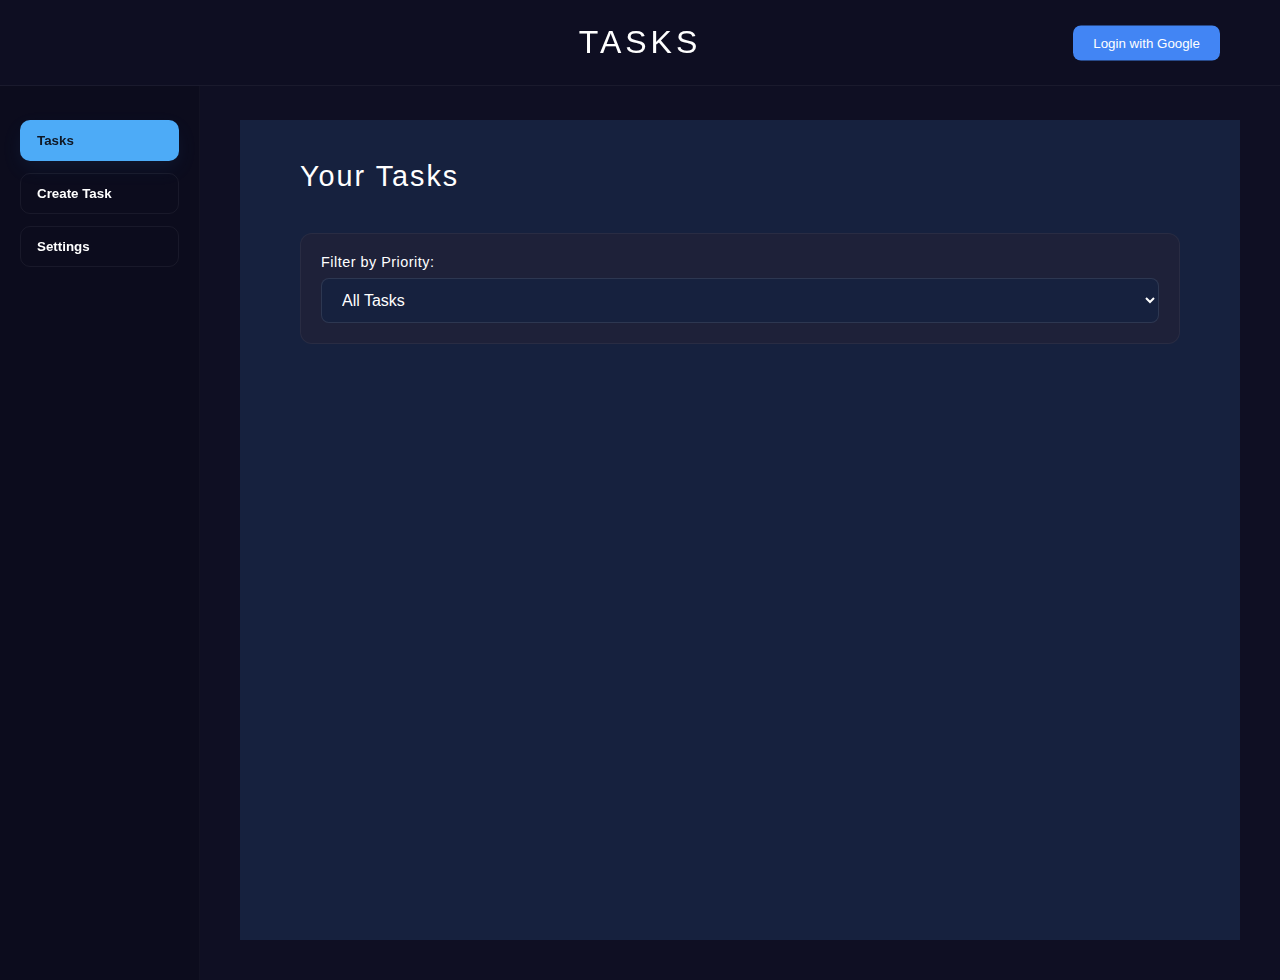
<file: index.html>
<!DOCTYPE html>
<html lang="en">
<head>
    <meta charset="UTF-8">
    <meta name="viewport" content="width=device-width, initial-scale=1.0">
    <title>To DoList</title>
    <link rel="stylesheet" href="styles.css">
    <script src="script.js"></script>
    <script src="https://apis.google.com/js/api.js" onload="gapiLoaded()"></script>
    <script src="https://accounts.google.com/gsi/client" async defer onload="gisLoaded()"></script>
</head>
<body>
    <div class="header">
        <h1>Tasks</h1>
        <div id="auth-container">
            <div id="user-info" style="display: none;">
                <span id="user-name"></span>
                <button id="logout-button">Logout</button>
            </div>
            <a id="login-link" href="login.html"><button id="login-button">Login with Google</button></a>
        </div>
    </div>
    
    <div class="container">
        <!-- new sidebar -->
        <aside class="sidebar">
            <button class="nav-button active" data-panel="tasksPanel">Tasks</button>
            <button class="nav-button" data-panel="createPanel">Create Task</button>
            <button class="nav-button" data-panel="settingsPanel">Settings</button>
        </aside>

        <!-- main area with panels -->
        <main class="main-area">
            <!-- Tasks Panel -->
            <section id="tasksPanel" class="panel">
                <div class="taskSection">
                    <h2>Your Tasks</h2>
                    <div class="task-filters">
                        <label for="filter-select">Filter by Priority:</label>
                        <select id="filter-select" class="filter-select">
                            <option value="all">All Tasks</option>
                            <option value="important">Important</option>
                            <option value="normal">Normal</option>
                            <option value="low">Low</option>
                        </select>
                    </div>

                    <div id="origin-warning" style="display:none;" class="origin-warning">Warning: Login origin differs from app origin. Use the same host (localhost or 127.0.0.1) for both pages.</div>

                    <div class="task-grid">
                        <!-- Task cards will go here -->
                    </div>
                </div>
            </section>

            <!-- Create Task Panel -->
            <section id="createPanel" class="panel" style="display:none;">
                <div class="taskSection">
                    <h2>Create Task</h2>
                    <div class="add-task">
                        <input type="text" placeholder="Add a new task...">
                        <input type="text" placeholder="Add a task description...">
                        <input type="datetime-local" class="date-input">
                        <select class="priority-select">
                            <option value="important">Important</option>
                            <option value="normal" selected>Normal</option>
                            <option value="low">Low</option>
                        </select>
                        <button>Add Task</button>
                        <button type="button" class="calendar-sync-btn">Sync to Google Calendar</button>
                    </div>
                </div>
            </section>

            <!-- Settings Panel -->
            <section id="settingsPanel" class="panel" style="display:none;">
                <div class="taskSection">
                    <h2>Settings</h2>
                    <div class="task-filters">
                        <label>Saved Tasks Count:</label>
                        <div id="saved-count" style="color:#fff;margin-top:8px;"></div>
                    </div>
                    <div class="task-filters">
                        <label>Storage:</label>
                        <button id="clear-tasks" style="padding:10px 14px;border-radius:8px;background:#e74c3c;border:none;color:#fff;cursor:pointer">Clear All Tasks</button>
                    </div>
                </div>
            </section>
        </main>
    </div>
</body>
</html>
</file>
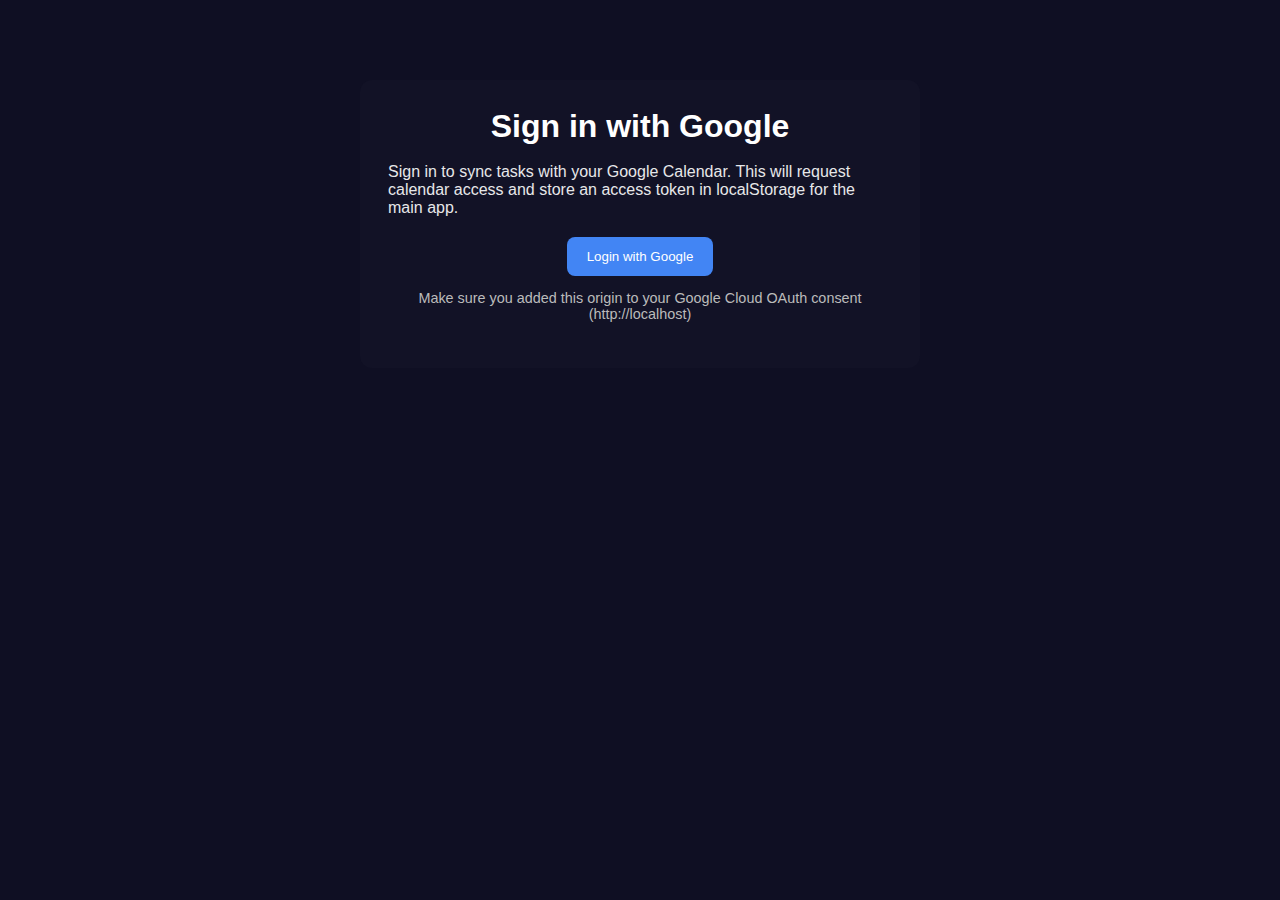
<file: login.html>
<!DOCTYPE html>
<html lang="en">
<head>
    <meta charset="utf-8">
    <meta name="viewport" content="width=device-width, initial-scale=1">
    <title>Login - ToDoList (Google)</title>
    <link rel="stylesheet" href="styles.css">
    <script src="https://apis.google.com/js/api.js" onload="gapiLoaded()"></script>
    <script src="https://accounts.google.com/gsi/client" async defer onload="gisLoaded()"></script>
    <script src="login.js"></script>
</head>
<body>
    <div class="login-wrapper" style="max-width:560px;margin:80px auto;padding:28px;background:#121226;border-radius:12px;color:#fff;">
        <h1 style="text-align:center;margin-bottom:18px;">Sign in with Google</h1>
        <p style="opacity:0.9;margin-bottom:20px;">Sign in to sync tasks with your Google Calendar. This will request calendar access and store an access token in localStorage for the main app.</p>

        <div id="user-area" style="display:none;">
            <p id="user-info-line"></p>
            <button id="logout" style="margin-right:12px;">Logout</button>
            <a href="index.html"><button id="return-app">Return to App</button></a>
        </div>

        <div id="auth-area" style="text-align:center;">
            <button id="login" style="padding:12px 20px;border-radius:8px;background:#4285F4;border:none;color:#fff;cursor:pointer">Login with Google</button>
            <div style="margin-top:14px;color:#bbb;font-size:0.9rem;">Make sure you added this origin to your Google Cloud OAuth consent (http://localhost)</div>
        </div>

        <div id="status" style="margin-top:18px;color:#ffcccb;"></div>
    </div>
</body>
</html>
</file>
<file: styles.css>
* {
    margin: 0;
    padding: 0;
    box-sizing: border-box;
}

body {
    font-family: 'SF Pro Display', -apple-system, BlinkMacSystemFont, 'Segoe UI', Roboto, sans-serif;
    background: #0f0f23;
    color: #ffffff;
    overflow-x: hidden;
}

.header {
    position: fixed;
    top: 0;
    left: 0;
    right: 0;
    z-index: 1000;
    background: rgba(15, 15, 35, 0.95);
    backdrop-filter: blur(20px);
    border-bottom: 1px solid rgba(255, 255, 255, 0.05);
    padding: 24px 0;
    text-align: center;
}

.header h1 {
    font-size: 2rem;
    font-weight: 300;
    color: #ffffff;
    letter-spacing: 4px;
    text-transform: uppercase;
}

.container {
    display: flex;
    min-height: 100vh;
    padding-top: 80px;
}

.priority-button {
    width: 100%;
    padding: 18px 24px;
    margin: 12px 0;
    border: none;
    border-radius: 25px;
    font-size: 1rem;
    font-weight: 600;
    cursor: pointer;
    transition: all 0.3s ease;
    text-align: center;
    position: relative;
    background: #ffffff;
    color: #2c3e50;
    letter-spacing: 0.5px;
    box-shadow: 0 4px 15px rgba(0, 0, 0, 0.1);
}

.priority-button:hover {
    transform: translateY(-2px);
    box-shadow: 0 6px 20px rgba(0, 0, 0, 0.15);
}

.priority-button:active {
    transform: translateY(0px);
    box-shadow: 0 2px 10px rgba(0, 0, 0, 0.1);
}

.importantTasks {
    background: #ffffff;
    color: #e74c3c;
}

.importantTasks:hover {
    background: #f8f9fa;
    color: #c0392b;
}

.normalTasks {
    background: #ffffff;
    color: #3498db;
}

.normalTasks:hover {
    background: #f8f9fa;
    color: #2980b9;
}

.lowTasks {
    background: #ffffff;
    color: #27ae60;
}

.lowTasks:hover {
    background: #f8f9fa;
    color: #229954;
}

.taskSection {
    flex: 1;
    padding: 40px 60px;
    background: #16213e;
    min-height: calc(100vh - 80px);
    width: 100%;
}

.taskSection h2 {
    font-size: 1.8rem;
    font-weight: 300;
    margin-bottom: 40px;
    color: #ffffff;
    letter-spacing: 2px;
}

.task-grid {
    display: grid;
    grid-template-columns: repeat(auto-fit, minmax(320px, 1fr));
    gap: 24px;
}

.task-card {
    background: #1e2139;
    border: 1px solid rgba(255, 255, 255, 0.05);
    border-radius: 12px;
    padding: 24px;
    transition: all 0.3s ease;
    cursor: pointer;
}

.task-card:hover {
    transform: translateY(-4px);
    background: #252846;
    border-color: rgba(255, 255, 255, 0.1);
    box-shadow: 0 8px 32px rgba(0, 0, 0, 0.3);
}

.task-card h3 {
    font-size: 1.1rem;
    font-weight: 500;
    margin-bottom: 12px;
    color: #ffffff;
}

.task-card p {
    color: rgba(255, 255, 255, 0.7);
    line-height: 1.6;
    font-size: 0.9rem;
    font-weight: 300;
}

.task-date {
    color: rgba(255, 255, 255, 0.5);
    font-size: 0.8rem;
    margin-top: 8px;
    font-style: italic;
}

.add-task {
    margin-bottom: 32px;
    padding: 24px;
    background: #1e2139;
    border-radius: 12px;
    border: 1px solid rgba(255, 255, 255, 0.05);
}

.add-task input {
    width: 100%;
    padding: 16px;
    background: transparent;
    border: 1px solid rgba(255, 255, 255, 0.1);
    border-radius: 8px;
    color: #ffffff;
    font-size: 1rem;
    margin-bottom: 16px;
}

.add-task input:focus {
    outline: none;
    border-color: #4dabf7;
}

.date-input {
    width: 100%;
    padding: 16px;
    background: #1e2139;
    border: 1px solid rgba(255, 255, 255, 0.1);
    border-radius: 8px;
    color: #ffffff;
    font-size: 1rem;
    margin-bottom: 16px;
    color-scheme: dark;
}

.date-input:focus {
    outline: none;
    border-color: #4dabf7;
    box-shadow: 0 0 0 2px rgba(77, 171, 247, 0.2);
}

.add-task button {
    padding: 12px 24px;
    background: #4dabf7;
    border: none;
    border-radius: 8px;
    color: #ffffff;
    cursor: pointer;
    font-weight: 500;
    transition: all 0.2s ease;
}

.add-task button:hover {
    background: #339af0;
    transform: translateY(-1px);
}


.delete-btn{
    position: absolute;
    top: 10px;
    right: 10px;
    background: transparent;
    border: none;
    color: #e74c3c;
    font-size: 1.2rem;
    cursor: pointer;
    transition: color 0.2s ease;
}

.priority-select{
    width: 100%;
    background: #1e2139;
    padding: 13px;
    border: 1px solid rgba(255, 255, 255, 0.1);
    border-radius: 8px;
    color: #ffffff;
    font-size: 1rem;
    margin-bottom: 16px;
}

.priority-select:focus {
    outline: none;
    border-color: #4dabf7;
}

/* Task filter styles */
.task-filters {
    margin-bottom: 24px;
    padding: 20px;
    background: #1e2139;
    border-radius: 12px;
    border: 1px solid rgba(255, 255, 255, 0.05);
}

.task-filters label {
    display: block;
    color: #ffffff;
    font-size: 0.9rem;
    font-weight: 500;
    margin-bottom: 8px;
    letter-spacing: 0.5px;
}

.filter-select {
    width: 100%;
    background: #16213e;
    padding: 12px 16px;
    border: 1px solid rgba(255, 255, 255, 0.1);
    border-radius: 8px;
    color: #ffffff;
    font-size: 1rem;
    cursor: pointer;
    transition: all 0.2s ease;
}

.filter-select:focus {
    outline: none;
    border-color: #4dabf7;
    box-shadow: 0 0 0 2px rgba(77, 171, 247, 0.2);
}

.filter-select:hover {
    border-color: rgba(255, 255, 255, 0.2);
}

::-webkit-scrollbar {
    width: 6px;
}

::-webkit-scrollbar-track {
    background: transparent;
}

::-webkit-scrollbar-thumb {
    background: rgba(255, 255, 255, 0.1);
    border-radius: 3px;
}

::-webkit-scrollbar-thumb:hover {
    background: rgba(255, 255, 255, 0.2);
}

/* Google Calendar Sync Button */
.calendar-sync-btn {
    padding: 12px 24px;
    background: #db4437;
    border: none;
    border-radius: 8px;
    color: #ffffff;
    cursor: pointer;
    font-weight: 500;
    transition: all 0.2s ease;
    margin-left: 10px;
}

.calendar-sync-btn:hover {
    background: #c23321;
    transform: translateY(-1px);
}

.calendar-sync-btn:disabled {
    background: #666;
    cursor: not-allowed;
}

/* Auth container styles */
#auth-container {
    position: absolute;
    top: 50%;
    right: 60px;
    transform: translateY(-50%);
    display: flex;
    align-items: center;
}

#user-info {
    display: flex;
    align-items: center;
    color: #fff;
}

#user-name {
    margin-right: 16px;
    font-weight: 500;
}

#login-button, #logout-button {
    padding: 10px 20px;
    background: #4285F4;
    border: none;
    border-radius: 8px;
    color: #ffffff;
    cursor: pointer;
    font-weight: 500;
    transition: all 0.2s ease;
}

#login-button:hover, #logout-button:hover {
    background: #3367D6;
}

/* Origin Warning Styles */
.origin-warning {
    margin: 16px 0;
    padding: 12px 16px;
    background: #3a2b2b;
    color: #ffdede;
    border-radius: 8px;
    border: 1px solid rgba(255, 0, 0, 0.1);
}

/* Sidebar styles */
.sidebar {
    width: 200px;
    padding: 40px 20px;
    background: rgba(10,10,25,0.6);
    display: flex;
    flex-direction: column;
    gap: 12px;
    align-items: stretch;
    border-right: 1px solid rgba(255,255,255,0.03);
    min-height: calc(100vh - 80px);
    position: sticky;
    top: 80px;
}

.nav-button {
    padding: 12px 16px;
    background: transparent;
    border: 1px solid rgba(255,255,255,0.06);
    color: #fff;
    border-radius: 10px;
    cursor: pointer;
    font-weight: 600;
    text-align: left;
    transition: background 0.15s, transform 0.12s;
}

.nav-button:hover {
    transform: translateY(-2px);
    background: rgba(255,255,255,0.03);
}

.nav-button.active {
    background: #4dabf7;
    color: #0f1724;
    border-color: rgba(77,171,247,0.9);
    box-shadow: 0 8px 20px rgba(77,171,247,0.08);
}

/* main area next to sidebar */
.main-area {
    flex: 1;
    padding: 40px 40px;
    min-height: calc(100vh - 80px);
}

/* panels (only one visible at a time) */
.panel {
    display: block;
}

/* reuse existing .taskSection styling */

/* Responsive: collapse sidebar on small screens */
@media (max-width: 768px) {
    .container {
        flex-direction: column;
    }
    .sidebar {
        width: 100%;
        flex-direction: row;
        overflow-x: auto;
        padding: 12px;
        gap: 8px;
        position: relative;
        border-right: none;
    }
    .nav-button {
        flex: 1 0 auto;
        text-align: center;
    }
    .main-area {
        padding: 20px;
    }
}
</file>
